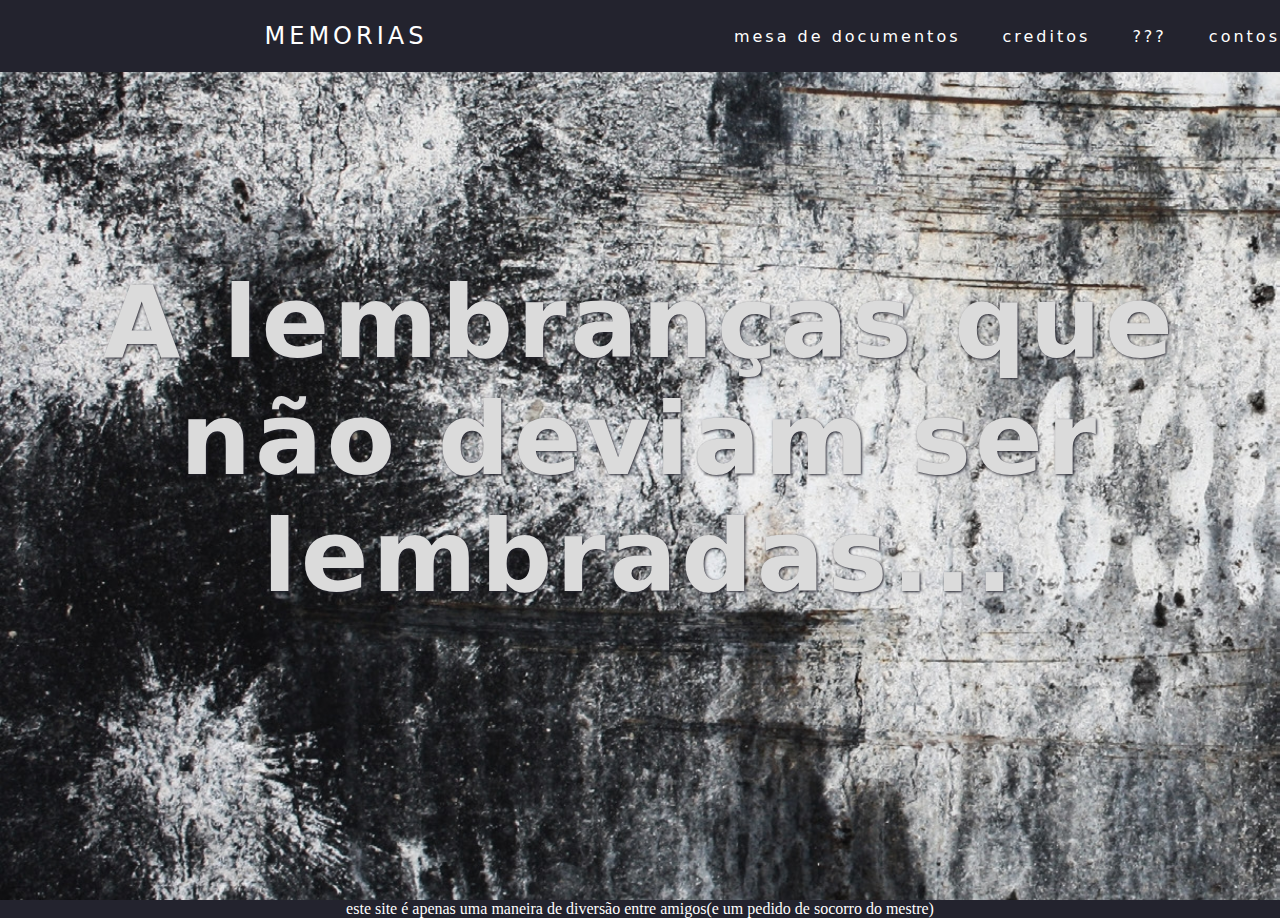
<file: index.html>
<!DOCTYPE html>
<html lang="pt-Br">
<head>
    <meta charset="UTF-8">
    <meta name="viewport" content="width=device-width, initial-scale=1.0">
    <title>???</title>
    <link rel="stylesheet" href="style.css">
    <link rel="icon" type="image/PNG" sizes="16x16" href="icon.jpg">
</head>
<body>
    <header>
        <nav>
            <a class="logo" href="index.html">Memorias</a>
            <div class="mobile-menu">
                <div class="line1"></div>
                <div class="line2"></div>
                <div class="line3"></div>
            </div>
            <ul class="nav-list">
                <li><a href="mesa_documentos.html">mesa de documentos</a></li>
                <li><a href="creditos.html">creditos</a></li>
                <li><a href="/">???</a></li>
                <li><a href="/">contos</a></li>
            </ul>
        </nav>
    </header>
    <main> 
        <h3 class="venha-aprender">A lembranças que não deviam ser lembradas...</h3>
    </main>
    <script src="mobile-navbar.js"></script>
    <footer>
        <p>este site é apenas uma maneira de diversão entre amigos(e um pedido de socorro do mestre)</p>
        
    </footer>
</body>
</html>
</file>
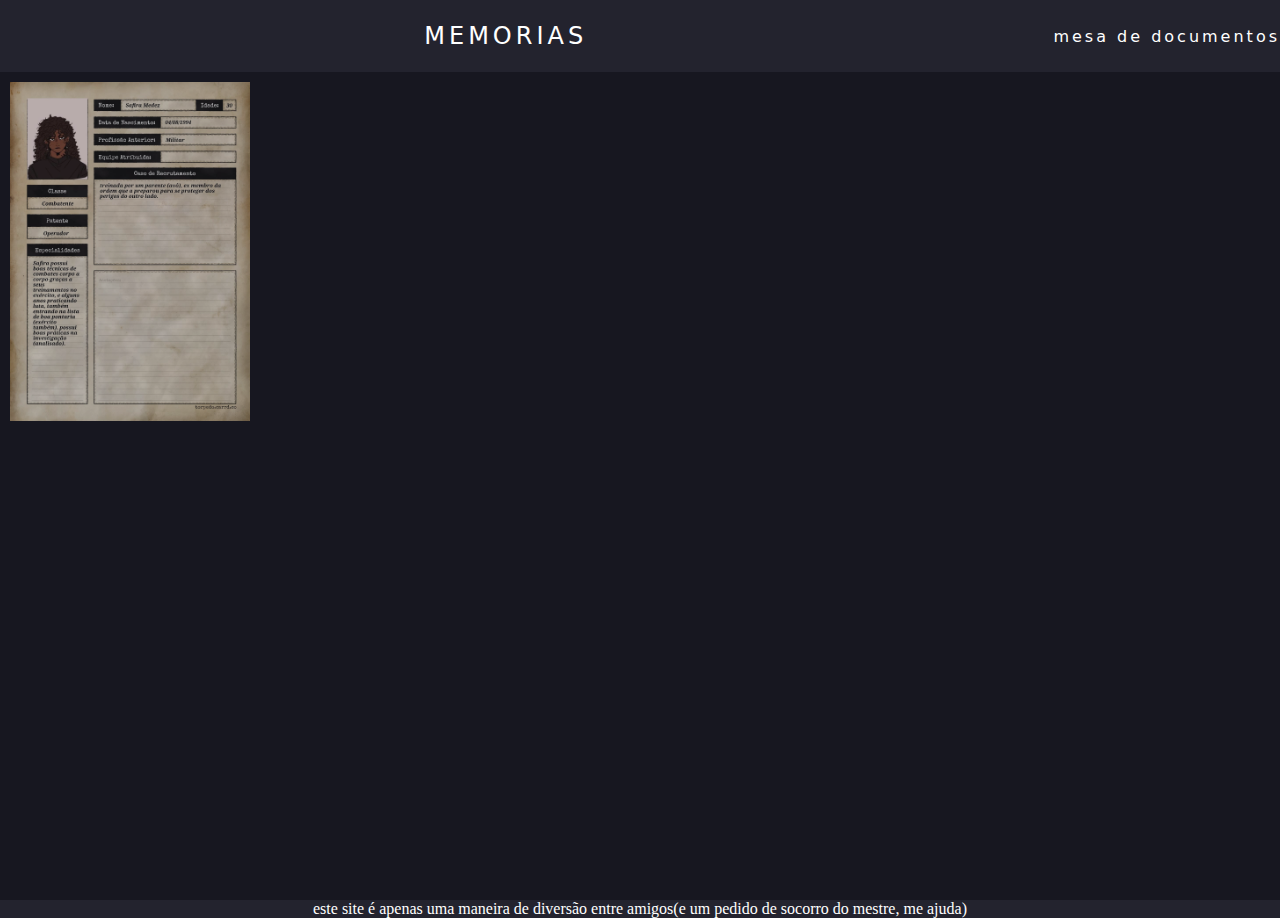
<file: agentes.html>
<!DOCTYPE html>
<html lang="pt-Br">
<head>
    <meta charset="UTF-8">
    <meta name="viewport" content="width=device-width, initial-scale=1.0">
    <title>Agentes</title>
    <link rel="stylesheet" href="mesa.css">
    <link rel="stylesheet" href="agentes.css">
    <link rel="icon" type="image/PNG" sizes="16x16" href="icon.jpg">
</head>
<body>
    <header>
        <nav>
            <a class="logo" href="index.html">Memorias</a>
            <div class="mobile-menu">
                <div class="line1"></div>
                <div class="line2"></div>
                <div class="line3"></div>
            </div>
            <ul class="nav-list">
                <li><a href="mesa_documentos.html">mesa de documentos</a></li>
            </ul>
        </nav>
    </header>
  <main>
    <div class="row">
        <div class="column">
          <img src="safira_ficha.jpeg" alt="Safira" width="75%" onclick="myFunction(this);">
        </div>
      <!-- The expanding image container -->
      <div class="container">
        <!-- Close the image -->
        <span onclick="this.parentElement.style.display='none'" class="closebtn">&times;</span>
      
        <!-- Expanded image -->
        <img id="expandedImg" style="width:30%">
      
        <!-- Image text -->
        <div id="imgtext"></div>
      </div>
  </main>
  <script src="agentes.js"></script>
  <script src="mobile-navbar.js"></script>
  <footer>
      <p>este site é apenas uma maneira de diversão entre amigos(e um pedido de socorro do mestre, me ajuda)</p>
  </footer>
</body>
</html>
</file>
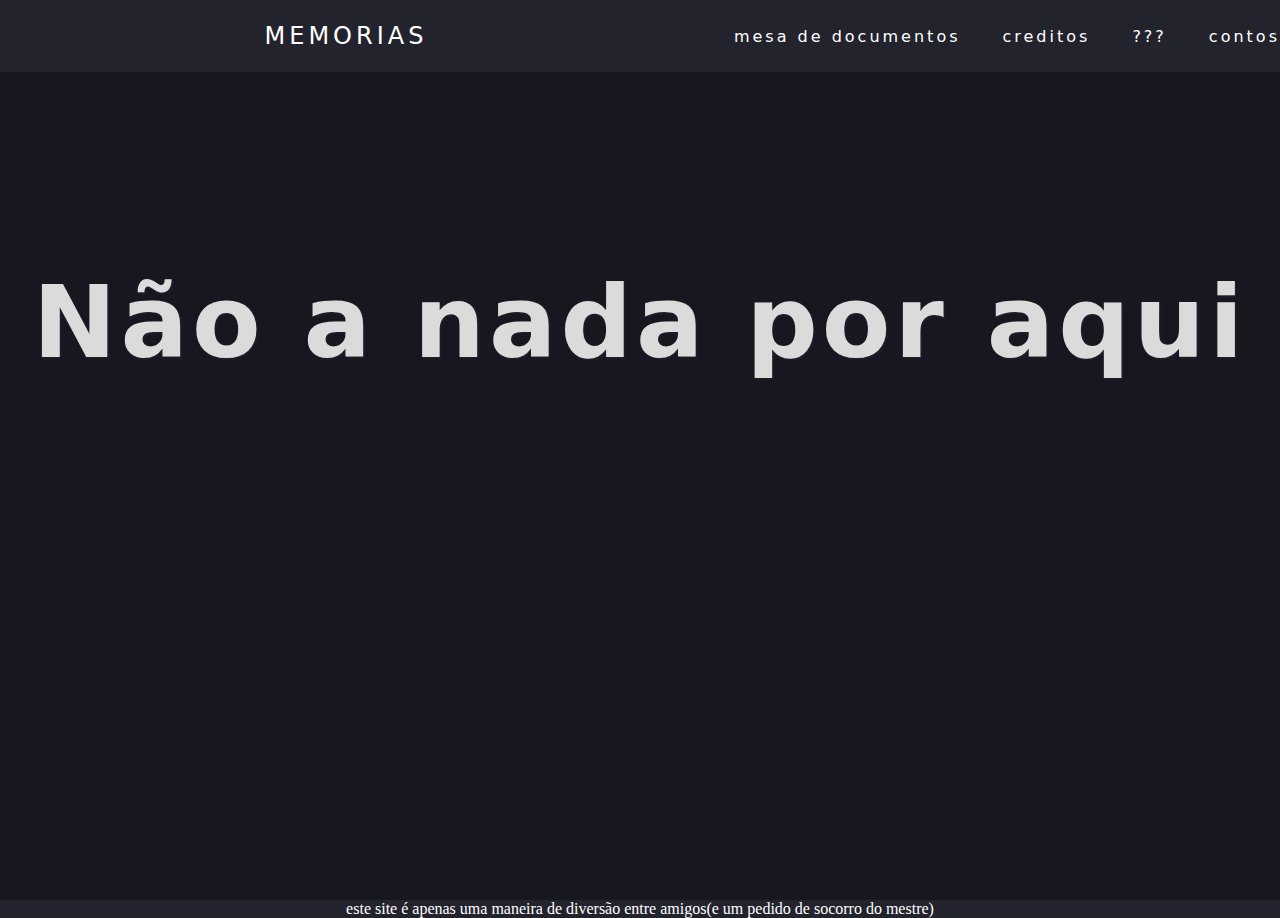
<file: creditos.html>
<!DOCTYPE html>
<html lang="pt-Br">
<head>
    <meta charset="UTF-8">
    <meta name="viewport" content="width=device-width, initial-scale=1.0">
    <title>creditos</title>
    <link rel="stylesheet" href="creditos.css">
    <link rel="icon" type="image/PNG" sizes="16x16" href="icon.jpg">
</head>
<body>
    <header>
        <nav>
            <a class="logo" href="index.html">Memorias</a>
            <div class="mobile-menu">
                <div class="line1"></div>
                <div class="line2"></div>
                <div class="line3"></div>
            </div>
            <ul class="nav-list">
                <li><a href="mesa_documentos.html">mesa de documentos</a></li>
                <li><a href="creditos.html">creditos</a></li>
                <li><a href="/">???</a></li>
                <li><a href="/">contos</a></li>
            </ul>
        </nav>
    </header>
    <main> 
        <h3 class="venha-aprender">Não a nada por aqui</h3>
    </main>
    <script src="mobile-navbar.js"></script>
    <footer>
        <p>este site é apenas uma maneira de diversão entre amigos(e um pedido de socorro do mestre)</p>
        
    </footer>
</body>
</html>
</file>
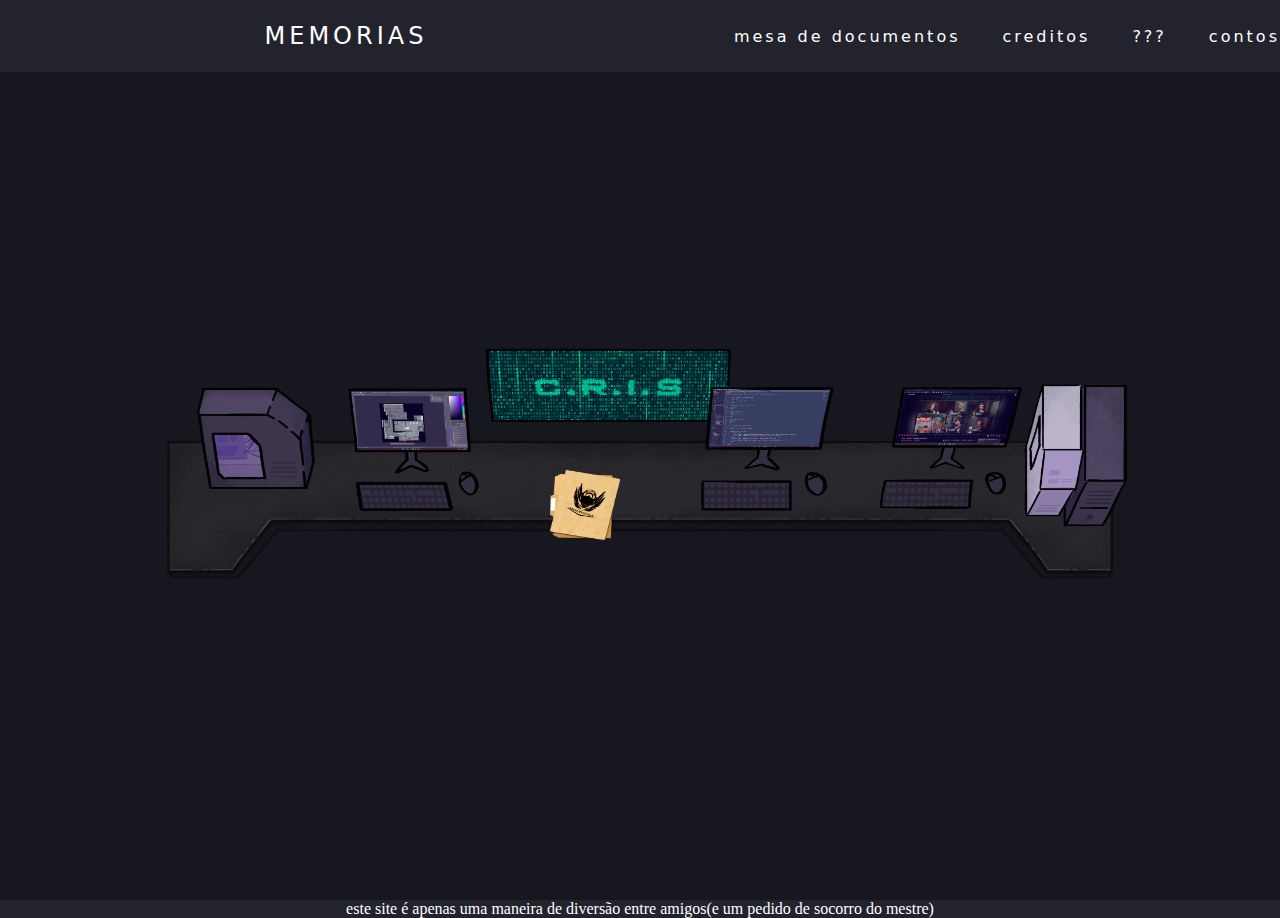
<file: mesa_documentos.html>
<!DOCTYPE html>
<html lang="pt-Br">
<head>
    <meta charset="UTF-8">
    <meta name="viewport" content="width=device-width, initial-scale=1.0">
    <title>Documentos</title>
    <link rel="stylesheet" href="mesa.css">
    <link rel="icon" type="image/PNG" sizes="16x16" href="icon.jpg">
</head>
<body>
    <header>
        <nav>
            <a class="logo" href="index.html">Memorias</a>
            <div class="mobile-menu">
                <div class="line1"></div>
                <div class="line2"></div>
                <div class="line3"></div>
            </div>
            <ul class="nav-list">
                <li><a href="mesa_documentos.html">mesa de documentos</a></li>
                <li><a href="creditos.html">creditos</a></li>
                <li><a href="/">???</a></li>
                <li><a href="/">contos</a></li>
            </ul>
        </nav>
    </header>
  <main>
      <div class="balcao"></div>
      <div class="ficha">
        <a href="agentes.html">
            <img src="ficha_agentes.png" height="70px" width="70px">
        </a>
      </div>
  </main>
  <script src="mobile-navbar.js"></script>
  <footer>
      <p>este site é apenas uma maneira de diversão entre amigos(e um pedido de socorro do mestre)</p>
  </footer>
</body>
</html>
</file>
<file: style.css>
*{
    margin: 0;
    padding: 0;
}

a{
    color: white;
    text-decoration: none;
    transition: 0.3s;
}

a:hover{
    opacity: 0.7;
}

.logo{
    font-size: 24px;
    text-align: center;
    text-transform: uppercase;
    letter-spacing: 4px;
    margin:auto;
}

nav{
    display: flex;
    justify-content: right;
    align-items: center;
    font-family: system-ui, -apple-system, BlinkMacSystemFont, 'Segoe UI', Roboto, Oxygen, Ubuntu, Cantarell, 'Open Sans', 'Helvetica Neue', sans-serif;
    background: #23232e;
    height: 8vh;
}

main{
    background: url("fundo.jpg") no-repeat center center;
    background-size: cover;
    height: 92vh;
}

footer{
    text-align: center;
    background: #23232e;
    color: white;
}

.venha-aprender{
    color:#dbdbdb;
    text-decoration: none;
    text-shadow: 1px 1px 3px #23232e;
    text-align: center;
    letter-spacing: 4px;
    padding-top: 15%;
    font-size: 100px;
    font-family: system-ui, -apple-system, BlinkMacSystemFont, 'Segoe UI', Roboto, Oxygen, Ubuntu, Cantarell, 'Open Sans', 'Helvetica Neue', sans-serif;
}

.nav-list{
    list-style: none;
    display: flex;
}

.nav-list li{
    letter-spacing: 3px;
    margin-left: 42px;
}

.mobile-menu{
    display: none;
    cursor: pointer;
}

.mobile-menu div{
    width: 32px;
    height: 2px;
    background: #fff;
    margin: 8px;

}

@media (max-width: 999px) {

    body{
        overflow-x: hidden;
    }
    .nav-list {
        position: absolute;
        top: 8vh;
        right: 0;
        width: 50vw;
        height: 92vh;
        background: #23232e;
        flex-direction: column;
        align-items: center;
        justify-content: space-around;
        transform: translateX(100%);
        transition: transform 0.3s ease-in;
    }

    .nav-list li {
        margin-left: 0;
        opacity: 0;
    }

    .mobile-menu {
        display: block;
    }
}

.nav-list.active {
    transform: translateX(0);
}

@keyframes navLinkFade {
    from {
        opacity: 0;
        transform: translateX(50px);
    }    
    to {
        opacity: 1;
        transform: translateX(0);
    }
}
</file>
<file: mesa.css>
.balcao {
  position: relative;
  width: 100%; /* ou uma largura fixa, dependendo do seu design */
  height: 100%; /* ajuste a altura de acordo com sua preferência */
  background-image: url('balcao.png'); /* adicione o caminho da sua imagem aqui */
  background-size: 1000px; /* ajusta a imagem para cobrir todo o espaço do balcão */
  background-position: center;  /* centraliza a imagem horizontalmente */
  background-repeat: no-repeat;
  z-index: 0;  /*isso garantirá que o balcão esteja em cima de outros elementos */
}



*{
  margin: 0;
  padding: 0;
}

a{
  color: white;
  text-decoration: none;
  transition: 0.3s;
}

.ficha img{
  position: absolute;
  margin-left: 550px;
  bottom: 40%;
  z-index: 1;
  
}

a:hover{
  opacity: 0.7;
}

.logo{
  font-size: 24px;
  text-align: center;
  text-transform: uppercase;
  letter-spacing: 4px;
  margin:auto;
}

nav{
  display: flex;
  justify-content: right;
  align-items: center;
  font-family: system-ui, -apple-system, BlinkMacSystemFont, 'Segoe UI', Roboto, Oxygen, Ubuntu, Cantarell, 'Open Sans', 'Helvetica Neue', sans-serif;
  background: #23232e;
  height: 8vh;
}

main{
  background: #171720;
  background-size: cover;
  height: 92vh;
}

footer{
  text-align: center;
  background: #23232e;
  color: white;
}

.venha-aprender{
  color:#dbdbdb;
  text-decoration: none;
  text-shadow: 1px 1px 3px #23232e;
  text-align: center;
  letter-spacing: 4px;
  padding-top: 15%;
  font-size: 100px;
  font-family: system-ui, -apple-system, BlinkMacSystemFont, 'Segoe UI', Roboto, Oxygen, Ubuntu, Cantarell, 'Open Sans', 'Helvetica Neue', sans-serif;
}

.nav-list{
  list-style: none;
  display: flex;
}

.nav-list li{
  letter-spacing: 3px;
  margin-left: 42px;
}

.mobile-menu{
  display: none;
  cursor: pointer;
}

.mobile-menu div{
  width: 32px;
  height: 2px;
  background: #fff;
  margin: 8px;

}

@media (max-width: 999px) {

  body{
      overflow-x: hidden;
  }

  .balcao{
    background-image: none;
  }

  .nav-list {
      position: absolute;
      top: 8vh;
      right: 0;
      width: 50vw;
      height: 92vh;
      background: #23232e;
      flex-direction: column;
      align-items: center;
      justify-content: space-around;
      transform: translateX(100%);
      transition: transform 0.3s ease-in;
  }

  .nav-list li {
      margin-left: 0;
      opacity: 0;
  }

  .mobile-menu {
      display: block;
  }
}

.nav-list.active {
  transform: translateX(0);
}

@keyframes navLinkFade {
  from {
      opacity: 0;
      transform: translateX(50px);
  }    
  to {
      opacity: 1;
      transform: translateX(0);
  }
}
</file>
<file: agentes.css>
.column {
    float: left;
    width: 25%;
    padding: 10px;
  }
  
  /* Style the images inside the grid */
  .column img {
    opacity: 0.8;
    cursor: pointer;
  }
  
  .column img:hover {
    opacity: 1;
  }
  
  /* Clear floats after the columns */
  .row:after {
    content: "";
    display: table;
    clear: both;
  }
  
  /* The expanding image container (positioning is needed to position the close button and the text) */
  .container {
    position: relative;
    display: none;
  }
  
  /* Expanding image text */
  #imgtext {
    position: absolute;
    bottom: 15px;
    left: 15px;
    color: white;
    font-size: 20px;
  }
  
  /* Closable button inside the image */
  .closebtn {
    position: absolute;
    top: 10px;
    right: 15px;
    color: white;
    font-size: 35px;
    cursor: pointer;
  }
</file>
<file: creditos.css>
*{
    margin: 0;
    padding: 0;
}

a{
    color: white;
    text-decoration: none;
    transition: 0.3s;
}

a:hover{
    opacity: 0.7;
}

.logo{
    font-size: 24px;
    text-align: center;
    text-transform: uppercase;
    letter-spacing: 4px;
    margin:auto;
}

nav{
    display: flex;
    justify-content: right;
    align-items: center;
    font-family: system-ui, -apple-system, BlinkMacSystemFont, 'Segoe UI', Roboto, Oxygen, Ubuntu, Cantarell, 'Open Sans', 'Helvetica Neue', sans-serif;
    background: #23232e;
    height: 8vh;
}

main{
    background: #171720 no-repeat center center;
    background-size: cover;
    height: 92vh;
}

footer{
    text-align: center;
    background: #23232e;
    color: white;
}

.venha-aprender{
    color:#dbdbdb;
    text-decoration: none;
    text-shadow: 1px 1px 3px #23232e;
    text-align: center;
    letter-spacing: 4px;
    padding-top: 15%;
    font-size: 100px;
    font-family: system-ui, -apple-system, BlinkMacSystemFont, 'Segoe UI', Roboto, Oxygen, Ubuntu, Cantarell, 'Open Sans', 'Helvetica Neue', sans-serif;
}

.nav-list{
    list-style: none;
    display: flex;
}

.nav-list li{
    letter-spacing: 3px;
    margin-left: 42px;
}

.mobile-menu{
    display: none;
    cursor: pointer;
}

.mobile-menu div{
    width: 32px;
    height: 2px;
    background: #fff;
    margin: 8px;

}

@media (max-width: 999px) {

    body{
        overflow-x: hidden;
    }
    .nav-list {
        position: absolute;
        top: 8vh;
        right: 0;
        width: 50vw;
        height: 92vh;
        background: #23232e;
        flex-direction: column;
        align-items: center;
        justify-content: space-around;
        transform: translateX(100%);
        transition: transform 0.3s ease-in;
    }

    .nav-list li {
        margin-left: 0;
        opacity: 0;
    }

    .mobile-menu {
        display: block;
    }
}

.nav-list.active {
    transform: translateX(0);
}

@keyframes navLinkFade {
    from {
        opacity: 0;
        transform: translateX(50px);
    }    
    to {
        opacity: 1;
        transform: translateX(0);
    }
}
</file>
